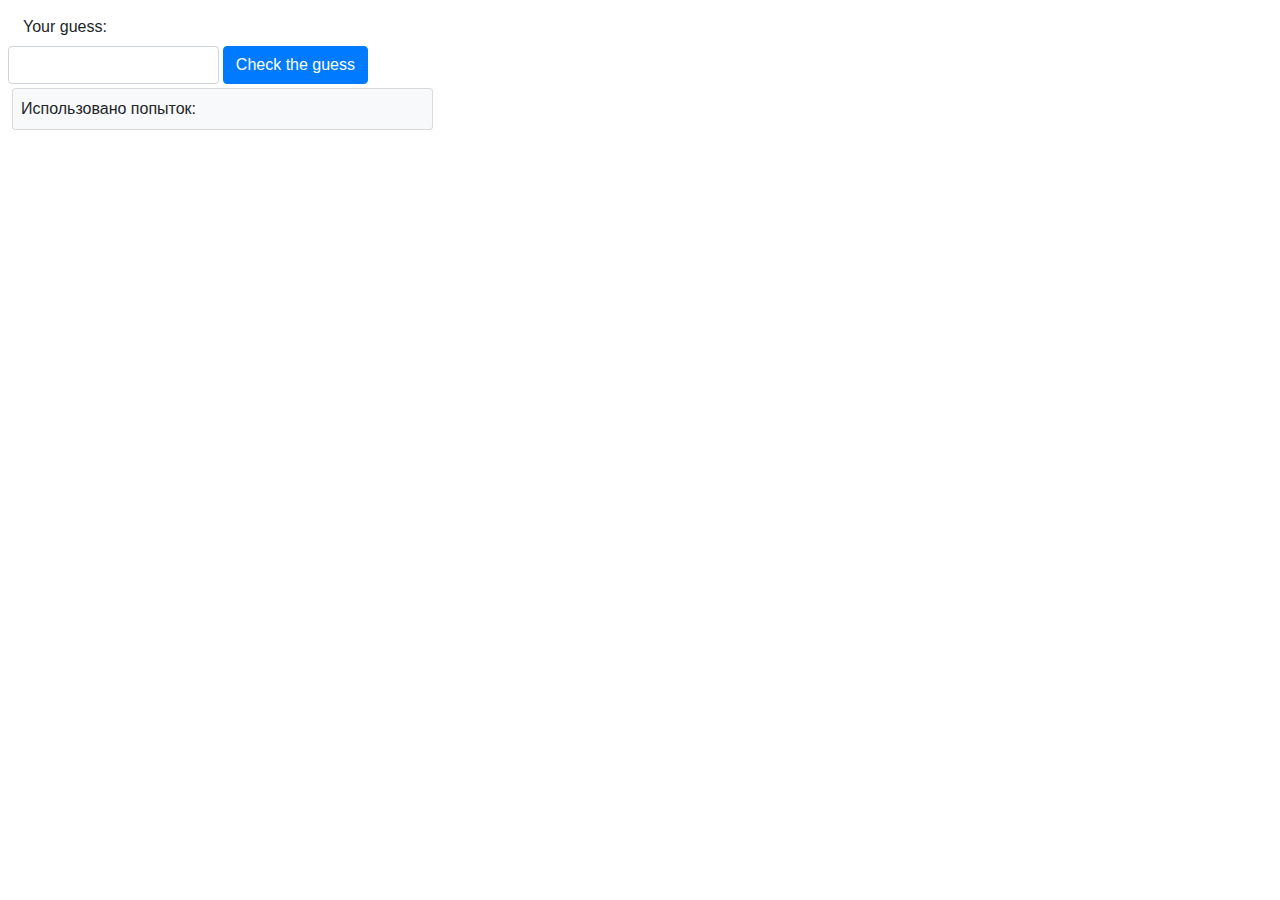
<file: src/main/resources/static/index.html>
<!DOCTYPE html>
<html xmlns:th="http://www.thymeleaf.org">
<head>
    <meta charset="UTF-8">
    <link rel="stylesheet" href="https://stackpath.bootstrapcdn.com/bootstrap/4.3.1/css/bootstrap.min.css"
          integrity="sha384-ggOyR0iXCbMQv3Xipma34MD+dH/1fQ784/j6cY/iJTQUOhcWr7x9JvoRxT2MZw1T" crossorigin="anonymous">
    <link rel="stylesheet" href="css/main.css">
    <title>Halo</title>
</head>
<body>
<div id="test">
    <form action="#" th:action="@{/compute}" method="get" class="p-2">
        <label for="guess-value" class="col-sm-2 col-form-label">Your guess:</label>
        <div class="input-group-prepend">
            <input type="text" name="guess" id="guess-value" class="col-sm-2 form-control" >
            <!--    <button type="submit" name="submit" value="0">Check the guess</button>-->
            <div class="btn btn-primary ml-1" th:type="submit" id="check-guess">Check the guess</div>
        </div>
        <div class="card bg-light m-1 col-sm-4 p-2" id="numberOfAttempts">Использовано попыток: </div>
        <!--<a href="/compute">Check the Guess</a>-->
    </form>
</div>
<script src="app.js"></script>
</body>
</html>
</file>
<file: src/main/resources/static/css/main.css>
#guess-value{
    display: inline-block;
}

label{
    display: block;
}
</file>
